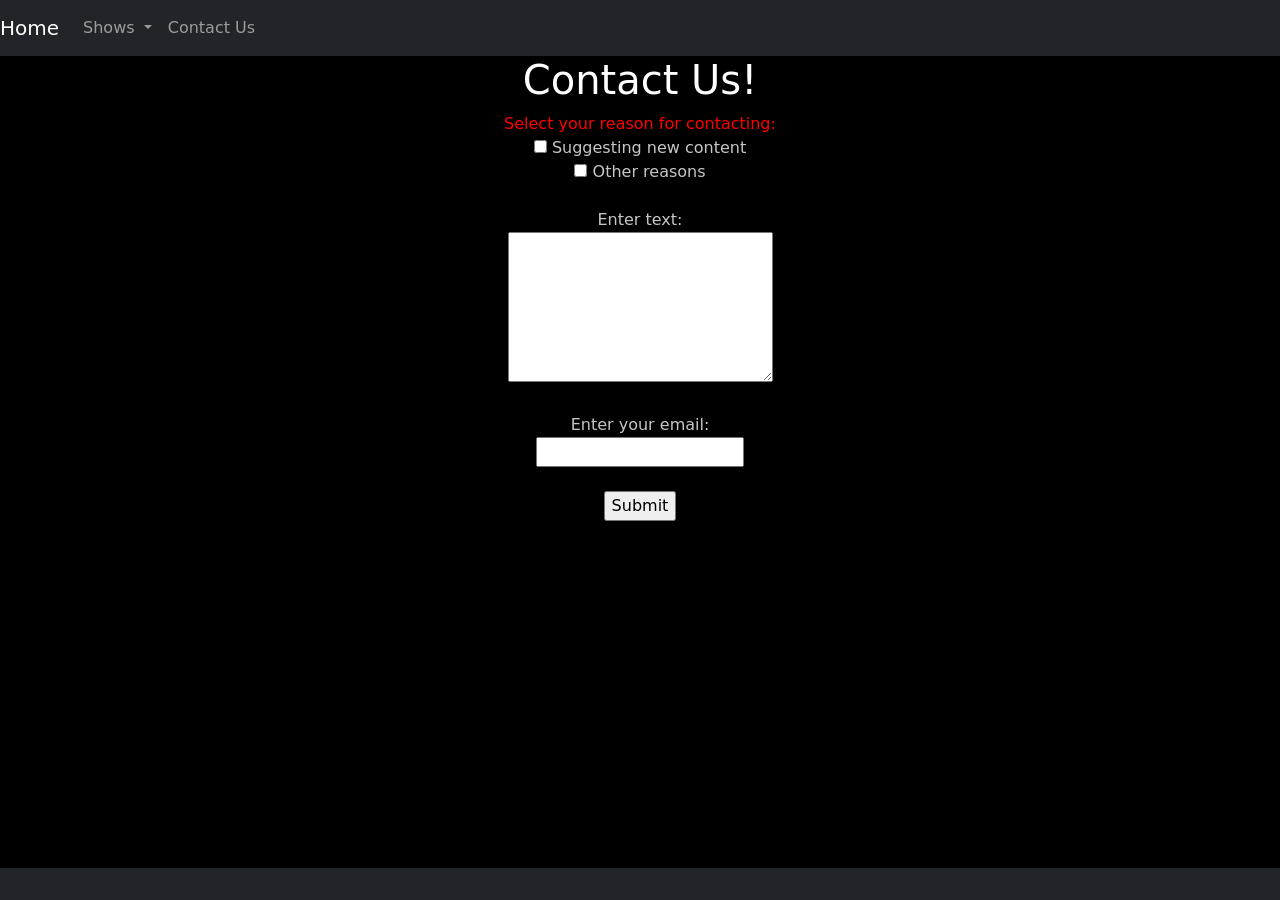
<file: contact.html>
<!DOCTYPE html>
<html lang="en">
<head>
    <meta charset="UTF-8">
    <title>Norm Archive | Contact Us</title>
    <!-- CSS only -->
    <link href="https://cdn.jsdelivr.net/npm/bootstrap@5.0.2/dist/css/bootstrap.min.css"
          rel="stylesheet"
          integrity="sha384-EVSTQN3/azprG1Anm3QDgpJLIm9Nao0Yz1ztcQTwFspd3yD65VohhpuuCOmLASjC"
          crossorigin="anonymous">
    <link href="./css/main.css" rel="stylesheet">
    <link href="./css/style.css" rel="stylesheet">

</head>
<body>
<div class="container-fluid">
    <div class="row">
            <nav class="navbar navbar-expand-md
                    justify-content-start
                    bg-dark navbar-dark
                    col-12">

                <!-- Brand -->
                <a class="navbar-brand" href="./index.html">Home</a>
                <!-- Responsive Button for the smaller menu -->
                <button class="navbar-toggler" type="button"
                        data-bs-toggle="collapse" data-bs-target="#collapsibleNavbar">
                    <span class="navbar-toggler-icon"></span>
                </button>
                <div class="collapse navbar-collapse" id="collapsibleNavbar">
                    <ul class="navbar-nav">
                         <!-- Dropdown -->
                        <li class="nav-item dropdown">
                            <a class="nav-link dropdown-toggle" href="#" id="navbardrop"
                               data-toggle="dropdown" role="button" data-bs-toggle="dropdown" aria-expanded="false">
                               Shows
                            </a>
                            <div class="dropdown-menu">
                                <a class="dropdown-item" href="./the_norm_show.html">The Norm Show</a>
                                <a class="dropdown-item" href="./sports_show.html">Sports Show with Norm Macdonald</a>
                                <a class="dropdown-item" href="./stan_hooper.html">A Minute with Stan Hooper</a>
                            </div>
                        </li>
                        <!-- Links -->
                        <li class="nav-item">
                            <a class="nav-link" href="./contact.html">Contact Us</a>
                        </li>
                    </ul>
                </div>
            </nav>
        
        <form action="submission.html" method="POST" class="col-12 text-center">
            <h1 style="color: white;">Contact Us!</h1>
            <section class="formContactReasons">
                <span style="color: red;">Select your reason for contacting:</span>
                <div>
                    <input type="checkbox" id="suggestNew" name="contactReason" value="suggestNew">
                    <label for="suggestNew">Suggesting new content</label>
                    <br>
                    <input type="checkbox" name="contactReason" id="otherReason" value="otherReason">
                    <label for="otherReason">Other reasons</label>
                </div>
            </section>
            <section class="formTextArea">
                <br>
                <label for="textarea">Enter text:</label>
                <br>
                <textarea id="textarea" name="textarea" rows="6" cols="30" required></textarea>
            </section>
            <section class="formEmail">
                <br>
                <label for="formEmailText">Enter your email:</label>
                <br>
                <input type="text" name="formEmail" id="formEmailText" value="" required>
            </section>
            <section class="formSubmit">
                <br>
                <input type="submit" value="Submit"></input>
            </section>
        </form>
    </div>
 <footer class="footer page-footer font-small ">
     <div class="container">
        <div class="row">
            <span class="text-muted">&copy; Dillon Benik, 2026 |  Terms Of Use  |  Privacy Statement</span>
        </div>
     </div>
  </footer>
</div>


    <!-- Javascript Bundle with Popper -->
<script src="https://cdn.jsdelivr.net/npm/bootstrap@5.0.2/dist/js/bootstrap.bundle.min.js"
        integrity="sha384-MrcW6ZMFYlzcLA8Nl+NtUVF0sA7MsXsP1UyJoMp4YLEuNSfAP+JcXn/tWtIaxVXM"
        crossorigin="anonymous">
</script>

</body>
</html>
</file>
<file: css/main.css>
.footer {
    position: fixed;
    left: 0;
    bottom: 0;
    width: 100%;
    background-color: aliceblue;
    color: white;
    text-align: center;
    padding: 10px;
    font-size: 0.5rem;
}
</file>
<file: css/style.css>
@font-face {
  font-family: "Comic Sans Custom";
  src: url("..fonts/Comic_Sans_MS.ttf") format("truetype");
  font-weight: 400;
  font-style: normal;
  font-display: swap;
}

@font-face {
  font-family: "Athletic";
  src: url("../fonts/Athletic.TTF") format("truetype");
  font-weight: 400;
  font-style: normal;
  font-display: swap;
}

@font-face {
  font-family: "Cedarville Cursive";
  src: url("../fonts/CedarvilleCursive-Regular.ttf") format("truetype");
  font-weight: 400;
  font-style: normal;
  font-display: swap;
}

@font-face {
  font-family: "Special Elite";
  src: url("../fonts/SpecialElite-Regular.ttf") format("truetype");
  font-weight: 400;
  font-style: normal;
  font-display: swap;
}

body {
    background-color: black;
}

.hero {
  gap: clamp(0.5rem, 8vw, 8rem); 
}
.hero-img {
  flex: 0 1 380px;  
  min-width: 0;
  height: auto;
}
.hero-text {
  color: white;
  flex: 1 1 0;
  min-width: 0;
  max-width: 700px;
}

.hero-text h1 {
    font-family: "Comic Sans Custom", "Comic Sans MS";
    font-size: clamp(1.5rem, 4.5vw, 4.5rem);
}
.hero-text p {
    font-family: Arial;
    font-size: clamp(0.9rem, 1.6vw, 1.5rem);
}

.page {
  padding-inline: clamp(0.5rem, 20vw - 4rem, 15vw);
}

.card-img-top {
  height: 80px;
  object-fit: cover;
}

#card-theNormShow {object-position: 0% 30%;}
#card-sportsShow {object-position: 0% 20%;}
#card-stanHooper {object-position: 0% 10%;}

#card-theNormShow-title { font-family: "Special Elite", monospace; font-size: 25px;}
#card-sportsShow-title  { font-family: "Athletic", sans-serif; font-size: 25px;}
#card-stanHooper-title  { font-family: "Cedarville Cursive", cursive; font-size: 25px;}

#card-theNormShow ~ div {
  display: flex;
  align-items: center;      
  justify-content: center; 
}

.footer {
    background-color: #212429;
}
.footer span {
    color: white;
}

/* for video feeds*/
.table-wrap {
    max-width: 20%;
    margin: 0 auto;
    min-width: 300px;
}
.id {
    color: rgba(255, 255, 255, 0.698);
}
.title {
    min-width: 200px;
}

/*contact*/
label {
  color: rgba(255, 255, 255, 0.777);
}
</file>
